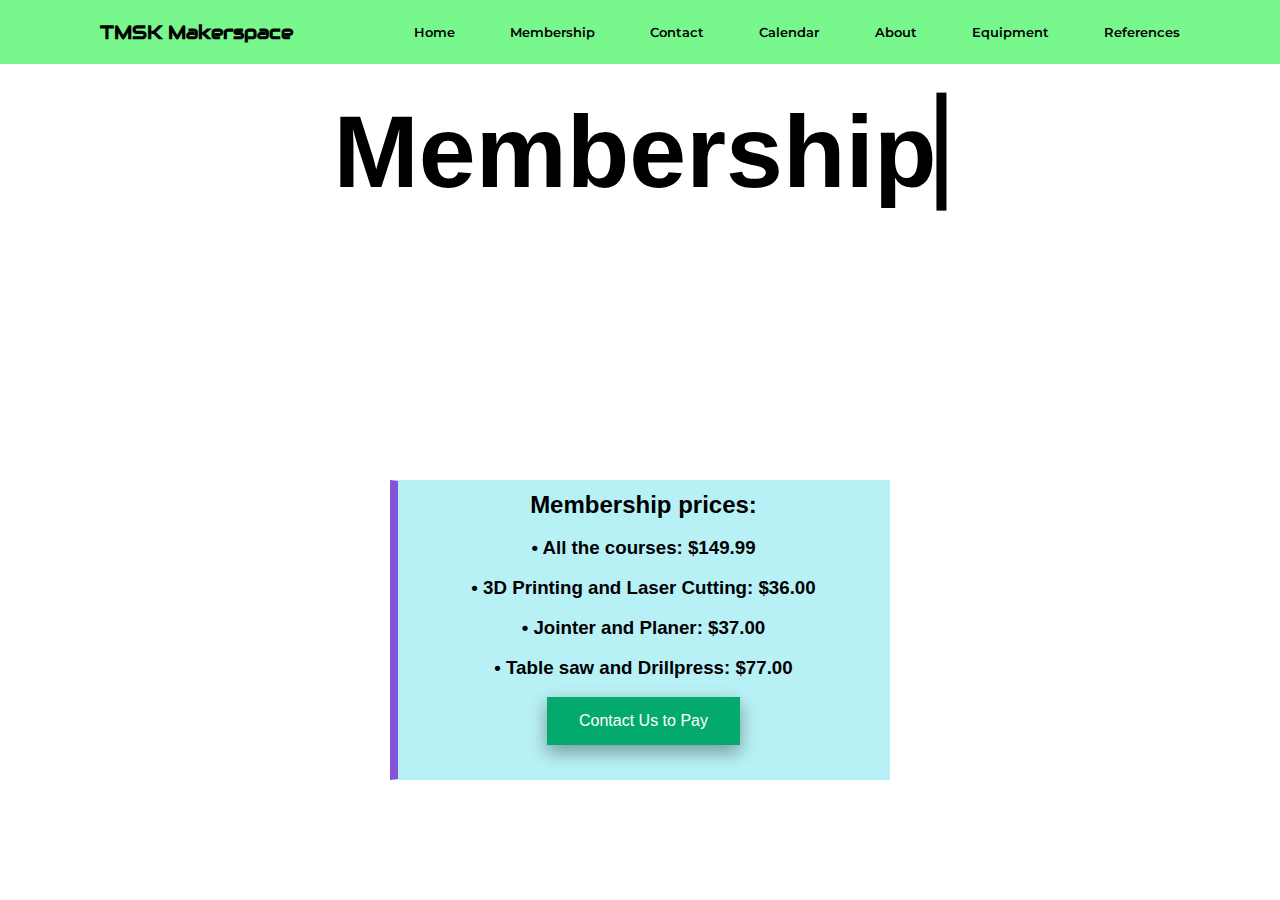
<file: pages/membership.html>
<!-- membership.html -->
<!doctype html>
<html>
  <head>
    <link rel="icon" type="../image/x-icon" href="/images/logo.png">
    <meta name="viewport" content="width=device-width, initial-scale=1.0" />
    <title>TMSK Makerspace</title>
    <link
      rel="stylesheet"
      href="https://fonts.googleapis.com/css?family=Montserrat"
    />
    <link
      rel="stylesheet"
      href="https://fonts.googleapis.com/css?family=Audiowide"
    />
    <link
      rel="stylesheet"
      href="https://fonts.googleapis.com/css?family=Red+Hat+Display"
    />
    <link rel="stylesheet" href="../style.css" />
  </head>

  <body>
    <!-- This is the Navigation Bar code -->
    <header class="header">
      <a href="#" class="logo">TMSK Makerspace</a>

      <nav class="navbar">
        <a href="../index.html">Home</a>
        <a href="membership.html">Membership</a>
        <a href="contact.html">Contact</a>
        <a href="calendar.html">Calendar</a>
        <a href="about.html">About</a>
        <a href="equipment.html">Equipment</a>
        <a href="references.html">References</a>
      </nav>
    </header>
    <!-- End of the Navigation Bar code -->

    <center>
      <h1 id="typewriter">Membership</h1>
    </center>

    <div class="membership">
      <h2 class="membership-title">
        Membership prices:
      </h2>
      <br>
    <h3 class="membership-title">
    • All the courses: $149.99
    </h3>
      <br>
      <center>
      <h3 class="membership-title">
        • 3D Printing and Laser Cutting: $36.00
      </h3>
        <br>
      <h3 class="membership-title">
        • Jointer and Planer: $37.00
      </h3>
        <br>
      <h3 class="membership-title">
        • Table saw and Drillpress: $77.00
      </h3>
        <br>
      <a href="contact.html">
      <button class="submit">Contact Us to Pay</button>  
      </a>
        </center>
    </div>
    <canvas id="canvas"></canvas>
    
  </body>
</html>
</file>
<file: style.css>
/* All pages css code */

* {
  margin: 0;
  padding: 0;
  box-sizing: border-box;
}

body {
  height: auto;
  width: 100%;
  background-image: url(https://img.freepik.com/free-photo/close-up-white-marble-textured-wall_53876-139849.jpg?w=2000&t=st=1708837452~exp=1708838052~hmac=d39a60f3eb1f05a5b8d39caa0053b8b207842ac9951f6eeb14675f4765a5c8b6);
  background-size: 100%;
}

.header {
  position: fixed;
  top: 0;
  left: 0;
  width: 100%;
  padding: 20px 100px;
  background-color: transparent;
  display: flex;
  justify-content: space-between;
  align-items: center;
  z-index: 100;
}

.header:hover {
  transition: 0.5s;
  opacity: 100%;
  background-color: #78f78d;
}

.header:not(:hover) {
  transition: 0.4s;
}

.logo {
  font-family: "Audiowide", sans-serif;
  font-size: 1.5vw;
  color: black;
  text-decoration: none;
  font-weight: 700;
}

.navbar a {
  font-size: 1vw;
  color: black;
  font-weight: 600;
  text-decoration: none;
  margin-left: 4vw;
  position: relative;
  font-family: "Montserrat", sans-serif;
}

.navbar a::before {
  content: '';
  position: absolute;
  top: 100%;
  left: 0;
  width: 0;
  height: 2px;
  background: black;
  transition: width 0.3s;
}

.navbar a:hover::before {
  width: 100%;
}

footer {
  font-family: "Poppins", sans-serif;
}

/* Home css code */
.hometitle{
  background-color: #5cceff;
  border: 6px solid red;
  font-family: "Poppins", sans-serif;
  height: auto;
  width: 50%;
  text-align: center;
  margin: 10% auto;
}
/* Membership css code */
.membership {
  font-family: "Poppins", sans-serif;
  background-color: #b8f1f5;
  position: absolute;
  top: 70%;
  left: 45%;
  transform: translate(-50%, -50%);
  text-align: center;
  width: 500px;
  height: 300px;
  padding: 10px;
  border: 0.2px solid #b8f1f5;
  border-left: 8px solid #8355d8;
  margin-left: 5vw;
  animation: memb 1s steps(40);
}

.membership-title {
  animation: text-memb 1s steps(40);
}

@keyframes text-memb {
  0% {
    opacity: 0;
  }

  100% {
    opacity: 1;
  }
}

@keyframes memb {
  from {
    opacity: 0%;
    width: 10px;
  }

  to {
    opacity: 100%;
    width: 500px;
  }
}

.membership:hover {
  transition: 1s;
  box-shadow: 15px 15px 5px rgba(10, 10, 10, 0.1);

}

.membership:not(:hover) {
  transition: 1s;
}

#typewriter {
  font-family: "Poppins", sans-serif;
  position: absolute;
  top: 10vw;
  left: 50%;
  transform: translate(-50%, -30%);
  overflow: hidden;
  border-right: .1em solid black;
  white-space: nowrap;
  margin: 0 auto;
  font-size: 8vw;
  animation: typewriter 1.5s steps(50) 1;
  animation-iteration-count: 1;
}

@keyframes typewriter {
  from {
    width: 0;
  }

  to {
    width: 49%;
  }
}

/* Contact css code */
textarea {
  width: 80%;
  height: 10vw;
  padding: 12px 20px;
  box-sizing: border-box;
  font-family: 'Comfortaa';
  font-size: 16px;
  border: 2px solid #ccc;
  border-radius: 4px;
  background-color: #f8f8f8;
  resize: none;
 
}

@media screen and (max-width: 768px) {
  textarea {
    width: 100%;
    height: 12vw;
  }
}

@media screen and (max-width: 480px) {
  textarea {
    width: 100%;
    height: 14vw;
  }
}

.contact-form {
  top: 50%;
  left: 50%;
  border-radius: 30px;
  background-color: #b0d4c5;
  position: absolute;
  transform: translate(-50%, -50%);
  margin: 0 auto;
  text-align: center;
  width: 90%;
  height: 80%;
  padding: 2vw;
  border: 1vw solid #3e4647;
  animation: fadein 1s step(40);
  opacity: 100%;
}

@keyframes fadein {
  from {
    opacity: 0%;
  }

  to {
    opacity: 100%;
  }
}

.contact-form:hover {
  transition: 0.4s;
  box-shadow: 15px 15px 5px rgba(5, 5, 5, 0.1);
}

.contact-form:not(:hover) {
  transition: 0.4s;
}


.moveable-about {
  padding: 10px;
  z-index: 10;
  border-radius: 30px;
  background-color: #2196F3;
  color: #fff;

}

input[type=email] {
  left: 40%;
  width: 15vw;
  box-sizing: border-box;
  border: 2px solid #ccc;
  border-radius: 5px;
  font-size: 16px;
  background-color: white;
  background-position: 10px 10px;
  background-repeat: no-repeat;
  padding: 12px 20px 12px 40px;
  transition: width 0.4s ease-in-out;
}

input[type=text] {
  border-radius: 10px;
  height: 100px auto;
}


input[type=email] {
  transition: width 0.4s ease-in-out;
}

input[type=email]:focus {
  width: 50%;
}


.submit {
  box-shadow: 0 8px 16px 0 rgba(0, 0, 0, 0.2), 0 6px 20px 0 rgba(0, 0, 0, 0.19);
  background-color: #04AA6D;
  border: none;
  color: white;
  padding: 15px 32px;
  text-align: center;
  text-decoration: none;
  display: inline-block;
  font-size: 16px;
  width: auto;
  height: auto;
}

/* Calendar css code */
table {
  background-color: #cbbebe;
  top: 50%;
  left: 50%;
  transform: translate(0%, 100%);
  margin: 0 auto;
  font-family: arial, sans-serif;
  border-collapse: collapse;
  width: 50%;
  height: auto;
  animation: table 2s steps(40) 1;
}


@keyframes table {
  from {
    opacity: 0%;
  }

  to {
    opacity: 100%;
  }
}

table:hover {
  transition: 0.4s;
  box-shadow: 0 8px 16px 0 rgba(0, 0, 0, 0.2), 0 6px 20px 0 rgba(0, 0, 0, 0.19);
}

table:not(:hover) {
  transition: 0.4s;
}

td,
th {
  border: 2px solid #000000;
  text-align: center;
  padding: 10px;
}

tr:nth-child(even) {
  background-color: #dddddd;
}

/* About css code */
.about {
  cursor: move;
  top: 56%;
  left: 50%;
  background-color: #7ccbac;
  position: absolute;
  transform: translate(-50%, -50%);
  margin: 0 auto;
  text-align: center;
  width: 60vw;
  height: auto;
  padding: 10px;
  border: 5px solid #3e4647;
}

.aboutustext {
  font-family: Arial, 'sans-serif';
}


.moveable {
  cursor: move;
  padding: 10px;
  z-index: 10;
  background-color: #2196F3;
  color: #fff;
}

/* Equipment css code */
.equiptext {
  font-size: 20px;
  font-family: Arial, 'sans-serif';
}

.box {
  top: 40%;
  left: 10%;
  background-color: #7ccbac;
  position: absolute;
  transform: translate(-50%, -50%);
  margin: 0 auto;
  text-align: center;
  width: 20vw;
  height: auto;
  padding: 10px;
  border: 5px solid #3e4647;
  margin-left: 5vw;
  animation: box 1.5s steps(45) 1;
}

.box1 {
  top: 40%;
  left: 40%;
  background-color: #7ccbac;
  position: absolute;
  transform: translate(-50%, -50%);
  margin: 0 auto;
  text-align: center;
  width: 20vw;
  height: auto;
  padding: 10px;
  border: 5px solid #3e4647;
  margin-left: 5vw;
  animation: box 1.5s steps(50) 1;
}

.box2 {
  top: 40%;
  left: 70%;
  background-color: #7ccbac;
  position: absolute;
  transform: translate(-50%, -50%);
  margin: 0 auto;
  text-align: center;
  width: 20vw;
  height: auto;
  padding: 10px;
  border: 5px solid #3e4647;
  margin-left: 5vw;
  animation: box 1.5s steps(50) 1;
}

@keyframes box {
  from {
    transition: 0.4s;
    opacity: 0%;
    top: 100%
  }

  to {
    transition: 0.4s;
    opacity: 100%;
    top: 40%
  }
}

.box3 {
  top: 110%;
  left: 10%;
  background-color: #7ccbac;
  position: absolute;
  transform: translate(-50%, -50%);
  margin: 0 auto;
  text-align: center;
  width: 20vw;
  height: auto;
  padding: 10px;
  border: 5px solid #3e4647;
  margin-left: 5vw;
  animation: leftbox 1.5s steps(50) 1;
}

.box4 {
  top: 110%;
  left: 40%;
  background-color: #7ccbac;
  position: absolute;
  transform: translate(-50%, -50%);
  margin: 0 auto;
  text-align: center;
  width: 20vw;
  height: auto;
  padding: 10px;
  border: 5px solid #3e4647;
  margin-left: 5vw;
  animation: leftbox 1.5s steps(50) 1;
}

.box5 {
  top: 110%;
  left: 70%;
  background-color: #7ccbac;
  position: absolute;
  transform: translate(-50%, -50%);
  margin: 0 auto;
  text-align: center;
  width: 20vw;
  height: auto;
  padding: 10px;
  border: 5px solid #3e4647;
  margin-left: 5vw;
  animation: leftbox 1.5s steps(50) 1;
}

@keyframes leftbox {
  from {
    transition: 0.4s;
    opacity: 0%;
    top: 0%
  }

  to {
    transition: 0.4s;
    opacity: 100%;
    top: 110%
  }
}

.box:hover {
  transition: 0.4s;
  box-shadow: 0 8px 16px 0 rgba(0, 0, 0, 0.2), 0 6px 20px 0 rgba(0, 0, 0, 0.19);
}

.box:not(:hover) {
  transition: 0.4s;
}

.box1:hover {
  transition: 0.4s;
  box-shadow: 0 8px 16px 0 rgba(0, 0, 0, 0.2), 0 6px 20px 0 rgba(0, 0, 0, 0.19);
}

.box1:not(:hover) {
  transition: 0.4s;
}

.box2:hover {
  transition: 0.4s;
  box-shadow: 0 8px 16px 0 rgba(0, 0, 0, 0.2), 0 6px 20px 0 rgba(0, 0, 0, 0.19);
}

.box2:not(:hover) {
  transition: 0.4s;
}

.box3:hover {
  transition: 0.4s;
  box-shadow: 0 8px 16px 0 rgba(0, 0, 0, 0.2), 0 6px 20px 0 rgba(0, 0, 0, 0.19);
}

.box3:not(:hover) {
  transition: 0.4s;
}

.box4:hover {
  transition: 0.4s;
  box-shadow: 0 8px 16px 0 rgba(0, 0, 0, 0.2), 0 6px 20px 0 rgba(0, 0, 0, 0.19);
}

.box4:not(:hover) {
  transition: 0.4s;
}

.box5:hover {
  transition: 0.4s;
  box-shadow: 0 8px 16px 0 rgba(0, 0, 0, 0.2), 0 6px 20px 0 rgba(0, 0, 0, 0.19);
}

.box5:not(:hover) {
  transition: 0.4s;
}

.image {
  width: 100%;
  height: 100%;
}

/* Reference css code */
.mySlides {
  display: none
}

img {
  vertical-align: middle;
}

.slideshow-container {
  top: 0%;
  left: 0%;
  transform: translate(0%, 0%);
  max-width: 1000px;
  max-height: 1000px;
  position: relative;
  margin: auto;
}

.prev,
.next {
  cursor: pointer;
  position: absolute;
  top: 50%;
  width: auto;
  padding: 16px;
  margin-top: -22px;
  color: #b6912b;
  font-weight: bold;
  font-size: 18px;
  transition: 0.6s ease;
  border-radius: 0 3px 3px 0;
  user-select: none;
}

.next {
  right: 0;
  border-radius: 3px 0 0 3px;
}

.prev:hover,
.next:hover {
  background-color: #10e401;
}

.text {
  color: #000000;
  font-size: 30px;
  padding: 8px 12px;
  position: absolute;
  bottom: 8px;
  width: 100%;
}

.numbertext {
  color: #f2f2f2;
  font-size: 12px;
  padding: 8px 12px;
  position: absolute;
  top: 0;
}

.dot {
  cursor: pointer;
  height: 15px;
  width: 15px;
  margin: 0 2px;
  background-color: #bbb;
  border-radius: 50%;
  display: inline-block;
  transition: background-color 0.6s ease;
}

.active,
.dot:hover {
  background-color: #10e401;
}

.fade {
  animation-name: fade;
  animation-duration: 1.5s;
}

@keyframes fade {
  from {
    opacity: .4
  }

  to {
    opacity: 1
  }
}


@media only screen and (max-width: 300px) {

  .prev,
  .next,
  .text {
    font-size: 11px
  }
}

/* Media Queries for Responsive Design */
@media screen and (max-width: 768px) {
  body {
    font-size: 14px;
  }

  .header {
    padding: 10px;
  }
}

@media screen and (max-width: 480px) {
  body {
    font-size: 12px;
  }

  .header {
    padding: 5px;
  }
}
</file>
